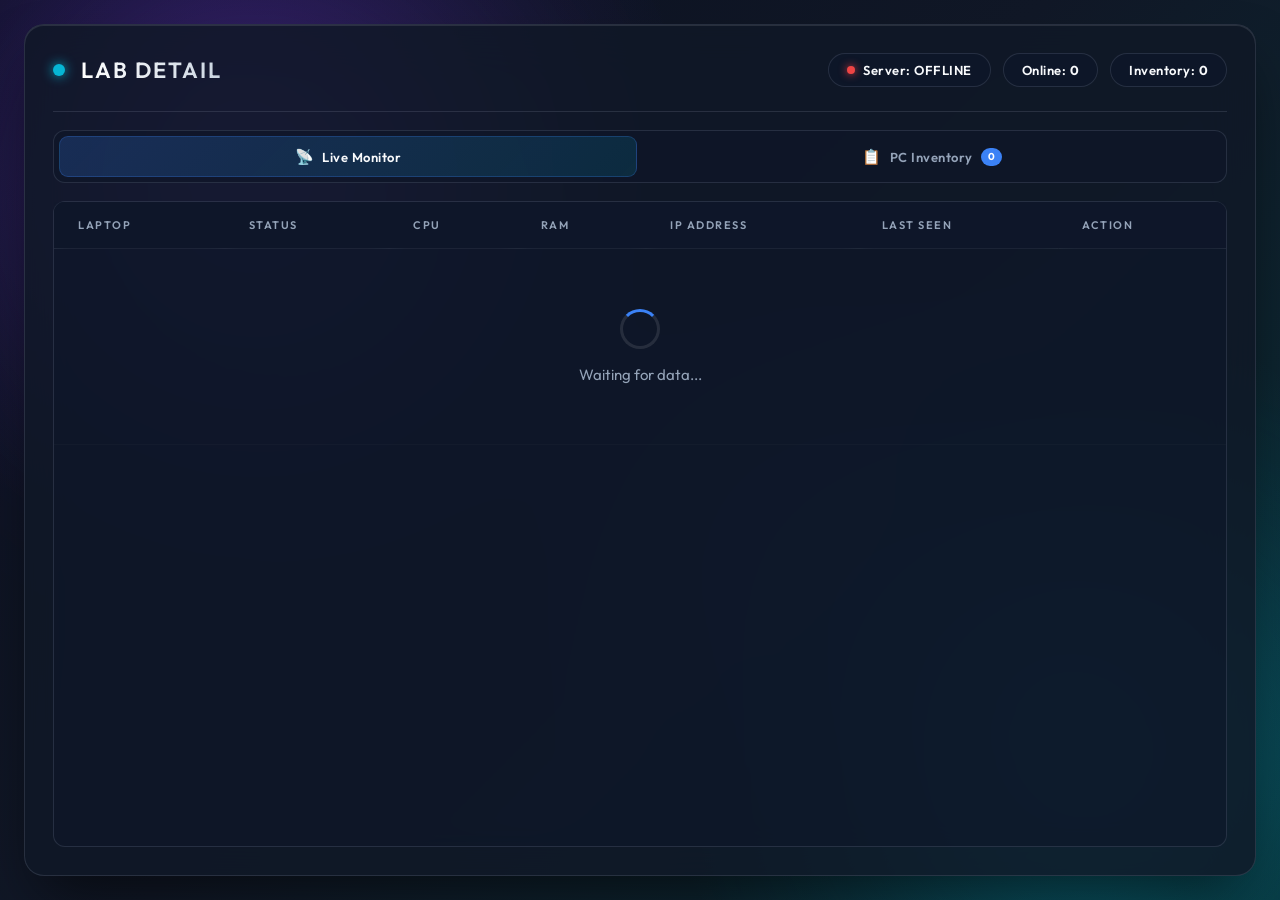
<file: dashboard/index.html>
<!DOCTYPE html>
<html lang="en">
<head>
    <meta charset="UTF-8">
    <meta name="viewport" content="width=device-width, initial-scale=1.0">
    <title>Lab Detail</title>
    <link href="https://fonts.googleapis.com/css2?family=Outfit:wght@300;400;500;600;700&display=swap" rel="stylesheet">
    <link rel="stylesheet" href="style.css?v=4">
</head>
<body>
    <!-- Animated background blobs -->
    <div class="background-effects">
        <div class="blob blob-1"></div>
        <div class="blob blob-2"></div>
        <div class="blob blob-3"></div>
    </div>

    <main class="dashboard glass-panel">
        <!-- ── Header ──────────────────────────────────────────────── -->
        <header class="dashboard-header">
            <div class="brand">
                <div class="status-pulse"></div>
                <h1>Lab Detail</h1>
            </div>
            <div class="server-stats">
                <div id="server-status" class="stat-badge offline">
                    <span class="dot"></span>
                    <span class="text">Server: OFFLINE</span>
                </div>
                <div class="stat-badge neutral">
                    <span class="text">Online: <strong id="clients-count">0</strong></span>
                </div>
                <div class="stat-badge neutral">
                    <span class="text">Inventory: <strong id="inventory-count">0</strong></span>
                </div>
            </div>
        </header>

        <!-- ── Tab Bar ────────────────────────────────────────────── -->
        <nav class="tab-bar">
            <button class="tab-btn active" id="tab-monitor" onclick="switchTab('monitor')">
                <span class="tab-icon">📡</span> Live Monitor
            </button>
            <button class="tab-btn" id="tab-inventory" onclick="switchTab('inventory')">
                <span class="tab-icon">📋</span> PC Inventory
                <span class="tab-badge" id="inventory-badge">0</span>
            </button>
        </nav>

        <!-- ── Tab: Live Monitor ───────────────────────────────────── -->
        <section class="tab-panel active" id="panel-monitor">
            <div class="table-section">
                <table class="data-table">
                    <thead>
                        <tr>
                            <th>Laptop</th>
                            <th>Status</th>
                            <th>CPU</th>
                            <th>RAM</th>
                            <th class="hide-mobile">IP Address</th>
                            <th class="hide-mobile">Last Seen</th>
                            <th>Action</th>
                        </tr>
                    </thead>
                    <tbody id="clients-table-body">
                        <tr>
                            <td colspan="7" class="empty-state">
                                <div class="spinner"></div>
                                <p>Waiting for data...</p>
                            </td>
                        </tr>
                    </tbody>
                </table>
            </div>
        </section>

        <!-- ── Tab: PC Inventory ───────────────────────────────────── -->
        <section class="tab-panel" id="panel-inventory">
            <div class="inventory-grid" id="inventory-grid">
                <div class="inv-empty">
                    <div class="spinner"></div>
                    <p>No PCs in inventory yet.<br>Connect a client to register it.</p>
                </div>
            </div>
        </section>
    </main>

    <!-- ── Slide-over Detail Modal ──────────────────────────────────── -->
    <div id="details-modal" class="modal-overlay hidden">
        <div class="modal-content glass-panel">
            <header class="modal-header">
                <div>
                    <h2>System Details: <span id="modal-hostname"></span></h2>
                    <p id="modal-subtitle" class="modal-subtitle"></p>
                </div>
                <button id="close-modal" class="close-btn">&times;</button>
            </header>
            <div class="modal-body" id="modal-body-content"></div>
        </div>
    </div>

    <script src="app.js?v=4"></script>
</body>
</html>
</file>
<file: dashboard/style.css>
:root {
    --bg-dark: #0b1020;
    --bg-panel: rgba(16, 24, 39, 0.84);
    --glass-border: rgba(148, 163, 184, 0.18);
    --text-main: #f8fafc;
    --text-muted: #94a3b8;
    --accent-blue: #3b82f6;
    --accent-cyan: #06b6d4;
    --accent-purple: #7c3aed;
    --accent-amber: #f59e0b;
    --status-online: #10b981;
    --status-offline: #ef4444;
    --row-hover: rgba(255, 255, 255, 0.04);
}

* {
    margin: 0;
    padding: 0;
    box-sizing: border-box;
}

body {
    font-family: 'Outfit', sans-serif;
    background:
        radial-gradient(circle at 18% 12%, rgba(124, 58, 237, 0.18), transparent 34%),
        radial-gradient(circle at 82% 78%, rgba(6, 182, 212, 0.20), transparent 32%),
        linear-gradient(135deg, #0b1020 0%, #111827 48%, #092f36 100%);
    color: var(--text-main);
    min-height: 100vh;
    display: flex;
    justify-content: center;
    align-items: flex-start;
    overflow: auto;
    position: relative;
    padding: 24px;
}

/* Stunning Animated Background */
.background-effects {
    position: absolute;
    top: 0; left: 0; width: 100%; height: 100%;
    z-index: 0;
    overflow: hidden;
    pointer-events: none;
}

.blob {
    position: absolute;
    border-radius: 50%;
    filter: blur(100px);
    opacity: 0.4;
    animation: drift 20s infinite alternate ease-in-out;
}

.blob-1 {
    top: -20%; left: -10%;
    width: 60vw; height: 60vw;
    background: radial-gradient(circle, var(--accent-purple) 0%, transparent 60%);
}

.blob-2 {
    bottom: -20%; right: -10%;
    width: 50vw; height: 50vw;
    background: radial-gradient(circle, var(--accent-cyan) 0%, transparent 60%);
    animation-delay: -10s;
}

.blob-3 {
    top: 30%; left: 40%;
    width: 40vw; height: 40vw;
    background: radial-gradient(circle, var(--accent-blue) 0%, transparent 50%);
    opacity: 0.2;
    animation-duration: 25s;
}

@keyframes drift {
    0% { transform: translate(0, 0) scale(1); }
    100% { transform: translate(8%, 8%) scale(1.1); }
}

/* Glass Panel Layout */
.dashboard {
    position: relative;
    z-index: 1;
    width: min(100%, 1280px);
    min-height: calc(100vh - 48px);
    max-height: calc(100vh - 48px);
    display: flex;
    flex-direction: column;
    border-radius: 20px;
    padding: 28px;
    overflow: hidden;
    animation: slideUp 0.8s cubic-bezier(0.16, 1, 0.3, 1) forwards;
}

.glass-panel {
    background: var(--bg-panel);
    backdrop-filter: blur(24px);
    -webkit-backdrop-filter: blur(24px);
    border: 1px solid var(--glass-border);
    box-shadow: 0 30px 60px -15px rgba(0, 0, 0, 0.6), inset 0 1px 0 rgba(255,255,255,0.1);
}

@keyframes slideUp {
    from { opacity: 0; transform: translateY(40px) scale(0.98); }
    to { opacity: 1; transform: translateY(0) scale(1); }
}

/* Header */
.dashboard-header {
    display: flex;
    justify-content: space-between;
    align-items: center;
    gap: 20px;
    padding-bottom: 24px;
    border-bottom: 1px solid var(--glass-border);
    margin-bottom: 18px;
}

.brand {
    display: flex;
    align-items: center;
    gap: 16px;
}

.status-pulse {
    width: 12px; height: 12px;
    background-color: var(--accent-cyan);
    border-radius: 50%;
    box-shadow: 0 0 12px var(--accent-cyan);
    animation: pulse 2s infinite;
}

@keyframes pulse {
    0% { box-shadow: 0 0 0 0 rgba(6, 182, 212, 0.6); }
    70% { box-shadow: 0 0 0 10px rgba(6, 182, 212, 0); }
    100% { box-shadow: 0 0 0 0 rgba(6, 182, 212, 0); }
}

h1 {
    font-size: 22px;
    font-weight: 600;
    letter-spacing: 2px;
    text-transform: uppercase;
    background: linear-gradient(90deg, #fff, #cbd5e1);
    -webkit-background-clip: text;
    -webkit-text-fill-color: transparent;
}

/* Badges */
.server-stats {
    display: flex;
    gap: 12px;
    flex-wrap: wrap;
    justify-content: flex-end;
}

.stat-badge {
    padding: 8px 18px;
    border-radius: 30px;
    font-size: 13px;
    font-weight: 600;
    display: flex;
    align-items: center;
    gap: 8px;
    background: rgba(15, 23, 42, 0.72);
    border: 1px solid var(--glass-border);
    letter-spacing: 0.5px;
    transition: all 0.3s ease;
}

.stat-badge.online .dot { background: var(--status-online); box-shadow: 0 0 8px var(--status-online); }
.stat-badge.offline .dot { background: var(--status-offline); box-shadow: 0 0 8px var(--status-offline); }

.stat-badge .dot {
    width: 8px; height: 8px;
    border-radius: 50%;
    display: inline-block;
}

/* Table */
.table-section {
    flex: 1;
    overflow-y: auto;
    overflow-x: auto;
    border-radius: 12px;
    background: rgba(15, 23, 42, 0.58);
    border: 1px solid var(--glass-border);
}

.table-section::-webkit-scrollbar {
    width: 8px;
}
.table-section::-webkit-scrollbar-track {
    background: rgba(0,0,0,0.1);
}
.table-section::-webkit-scrollbar-thumb {
    background: rgba(255,255,255,0.1);
    border-radius: 4px;
}

.data-table {
    width: 100%;
    min-width: 820px;
    border-collapse: collapse;
    text-align: left;
}

th {
    position: sticky;
    top: 0;
    background: rgba(15, 23, 42, 0.96);
    backdrop-filter: blur(10px);
    padding: 16px 24px;
    font-weight: 600;
    color: var(--text-muted);
    font-size: 11px;
    text-transform: uppercase;
    letter-spacing: 1.5px;
    border-bottom: 1px solid var(--glass-border);
    z-index: 10;
}

td {
    padding: 16px 24px;
    font-size: 15px;
    border-bottom: 1px solid rgba(255, 255, 255, 0.02);
    vertical-align: middle;
}

tr {
    transition: background 0.2s ease, transform 0.2s ease;
}

tr:hover {
    background: var(--row-hover);
}

/* Specific Columns */
.laptop-info {
    display: flex;
    flex-direction: column;
    gap: 4px;
}

.laptop-name {
    font-weight: 500;
    color: #fff;
    display: flex;
    align-items: center;
    gap: 8px;
}

.laptop-id {
    font-size: 12px;
    color: var(--text-muted);
    font-family: 'Courier New', Courier, monospace;
}

.status-pill {
    display: inline-flex;
    align-items: center;
    gap: 6px;
    padding: 4px 12px;
    border-radius: 20px;
    font-size: 12px;
    font-weight: 600;
    background: rgba(255, 255, 255, 0.05);
}

.status-pill.online { color: var(--status-online); }
.status-pill.offline { color: var(--status-offline); }

.status-pill .dot {
    width: 6px; height: 6px;
    border-radius: 50%;
}
.status-pill.online .dot { background: var(--status-online); box-shadow: 0 0 6px var(--status-online); }
.status-pill.offline .dot { background: var(--status-offline); box-shadow: 0 0 6px var(--status-offline); }

.mono-text {
    font-family: 'Courier New', Courier, monospace;
    color: var(--text-muted);
    font-size: 14px;
}

.highlight {
    color: var(--accent-blue);
    font-weight: 500;
}

/* Empty State / Loading */
.empty-state {
    text-align: center;
    padding: 60px 20px;
    color: var(--text-muted);
}

.spinner {
    width: 40px; height: 40px;
    border: 3px solid rgba(255,255,255,0.1);
    border-radius: 50%;
    border-top-color: var(--accent-blue);
    animation: spin 1s ease-in-out infinite;
    margin: 0 auto 16px;
}

@keyframes spin {
    to { transform: rotate(360deg); }
}

/* Details Button */
.details-btn {
    padding: 6px 14px;
    border-radius: 7px;
    font-size: 12px;
    font-weight: 600;
    font-family: 'Outfit', sans-serif;
    color: var(--accent-cyan);
    background: rgba(6, 182, 212, 0.08);
    border: 1px solid rgba(6, 182, 212, 0.25);
    cursor: pointer;
    transition: all 0.2s ease;
    letter-spacing: 0.5px;
}
.details-btn:hover {
    background: rgba(6, 182, 212, 0.18);
    border-color: rgba(6, 182, 212, 0.5);
    transform: scale(1.04);
}
.details-btn:disabled {
    opacity: 0.3;
    cursor: not-allowed;
    transform: none;
}

/* Modal Overlay */
.modal-overlay {
    position: fixed;
    inset: 0;
    z-index: 100;
    background: rgba(2, 6, 23, 0.72);
    backdrop-filter: blur(6px);
    display: flex;
    justify-content: flex-end;
    align-items: stretch;
    animation: fadeIn 0.25s ease;
}
.modal-overlay.hidden {
    display: none;
}
@keyframes fadeIn {
    from { opacity: 0; }
    to { opacity: 1; }
}

/* Modal Panel */
.modal-content {
    width: 100%;
    max-width: min(620px, 100vw);
    height: 100vh;
    border-radius: 18px 0 0 18px;
    padding: 28px;
    display: flex;
    flex-direction: column;
    gap: 0;
    overflow-y: auto;
    animation: slideInRight 0.35s cubic-bezier(0.16, 1, 0.3, 1);
}
@keyframes slideInRight {
    from { transform: translateX(60px); opacity: 0; }
    to   { transform: translateX(0);    opacity: 1; }
}

.modal-content::-webkit-scrollbar { width: 6px; }
.modal-content::-webkit-scrollbar-thumb { background: rgba(255,255,255,0.1); border-radius: 3px; }

/* Modal Header */
.modal-header {
    display: flex;
    justify-content: space-between;
    align-items: center;
    margin-bottom: 28px;
    padding-bottom: 20px;
    border-bottom: 1px solid var(--glass-border);
}
.modal-header h2 {
    font-size: 18px;
    font-weight: 600;
    letter-spacing: 0.5px;
    color: var(--text-main);
    background: none;
    -webkit-text-fill-color: var(--text-main);
}
.modal-header h2 span {
    color: var(--accent-cyan);
}
.close-btn {
    background: rgba(255,255,255,0.06);
    border: 1px solid var(--glass-border);
    color: var(--text-muted);
    width: 36px; height: 36px;
    border-radius: 50%;
    font-size: 20px;
    cursor: pointer;
    display: flex; align-items: center; justify-content: center;
    transition: all 0.2s ease;
    line-height: 1;
}
.close-btn:hover { background: rgba(239, 68, 68, 0.15); color: var(--status-offline); border-color: var(--status-offline); }

/* Modal Body Sections */
.modal-body { display: flex; flex-direction: column; gap: 24px; }

.info-section {
    background: rgba(15, 23, 42, 0.64);
    border: 1px solid var(--glass-border);
    border-radius: 10px;
    padding: 20px;
}
.info-section-title {
    font-size: 11px;
    font-weight: 700;
    text-transform: uppercase;
    letter-spacing: 1.5px;
    color: var(--accent-cyan);
    margin-bottom: 16px;
}

/* Info Grid */
.info-grid {
    display: grid;
    grid-template-columns: 1fr 1fr;
    gap: 12px 20px;
}
.info-item label {
    display: block;
    font-size: 11px;
    color: var(--text-muted);
    text-transform: uppercase;
    letter-spacing: 0.8px;
    margin-bottom: 3px;
}
.info-item span {
    font-size: 14px;
    font-weight: 500;
    color: var(--text-main);
    word-break: break-all;
    font-family: 'Courier New', monospace;
}

/* Live IO Row */
.io-grid {
    display: grid;
    grid-template-columns: 1fr 1fr;
    gap: 10px;
}
.io-card {
    background: rgba(255,255,255,0.03);
    border: 1px solid var(--glass-border);
    border-radius: 10px;
    padding: 12px 14px;
}
.io-card label {
    font-size: 10px;
    text-transform: uppercase;
    letter-spacing: 1px;
    color: var(--text-muted);
    display: block;
    margin-bottom: 4px;
}
.io-card span {
    font-size: 16px;
    font-weight: 600;
    font-family: 'Courier New', monospace;
    color: var(--accent-blue);
}
.io-card.cyan span { color: var(--accent-cyan); }

/* Disk Bar */
.disk-entry { margin-bottom: 14px; }
.disk-entry:last-child { margin-bottom: 0; }
.disk-header { display: flex; justify-content: space-between; margin-bottom: 6px; }
.disk-name { font-size: 13px; font-weight: 600; color: var(--text-main); font-family: 'Courier New', monospace; }
.disk-percent { font-size: 12px; color: var(--text-muted); }
.disk-bar-bg {
    height: 6px;
    border-radius: 3px;
    background: rgba(255,255,255,0.07);
    overflow: hidden;
}
.disk-bar-fill {
    height: 100%;
    border-radius: 3px;
    background: linear-gradient(90deg, var(--accent-blue), var(--accent-cyan));
    transition: width 0.5s ease;
}
.disk-bar-fill.warning { background: linear-gradient(90deg, #f59e0b, #ef4444); }
.disk-info-row { display: flex; gap: 12px; margin-top: 5px; }
.disk-info-row span { font-size: 11px; color: var(--text-muted); }
.disk-info-row strong { color: var(--text-main); }

/* Network cards */
.net-grid { display: flex; flex-direction: column; gap: 10px; }
.net-interface { background: rgba(255,255,255,0.02); border-radius: 8px; padding: 10px 14px; }
.net-iface-name { font-size: 12px; font-weight: 700; color: var(--accent-cyan); margin-bottom: 4px; font-family: 'Courier New', monospace; }
.net-iface-details { font-size: 12px; color: var(--text-muted); }
.net-iface-details span { margin-right: 10px; }
.net-iface-details strong { color: var(--text-main); }

/* ── Tab Bar ─────────────────────────────────────────────────── */
.tab-bar {
    display: flex;
    gap: 6px;
    margin-bottom: 18px;
    background: rgba(15, 23, 42, 0.76);
    border: 1px solid var(--glass-border);
    border-radius: 12px;
    padding: 5px;
}

.tab-btn {
    appearance: none;
    -webkit-appearance: none;
    flex: 1;
    display: flex;
    align-items: center;
    justify-content: center;
    gap: 8px;
    padding: 10px 18px;
    border-radius: 9px;
    border: 1px solid transparent;
    background: transparent;
    color: var(--text-muted);
    font-family: 'Outfit', sans-serif;
    font-size: 13px;
    font-weight: 600;
    letter-spacing: 0.5px;
    cursor: pointer;
    transition: all 0.25s ease;
    position: relative;
}
.tab-btn:hover { color: var(--text-main); background: rgba(255,255,255,0.04); }
.tab-btn.active {
    background: linear-gradient(135deg, rgba(59, 130, 246, 0.22), rgba(6, 182, 212, 0.14));
    color: var(--text-main);
    border: 1px solid rgba(59, 130, 246, 0.25);
}
.tab-icon { font-size: 15px; }

.tab-badge {
    background: var(--accent-blue);
    color: #fff;
    font-size: 10px;
    font-weight: 700;
    padding: 2px 7px;
    border-radius: 20px;
    min-width: 20px;
    text-align: center;
    line-height: 1.4;
}

/* ── Tab Panels ─────────────────────────────────────────────── */
.tab-panel { display: none; flex: 1; overflow: hidden; }
.tab-panel.active { display: flex; flex-direction: column; }

/* The monitor table already has .table-section */
#panel-monitor { overflow: hidden; }
#panel-monitor .table-section { flex: 1; }

/* ── Inventory Grid ──────────────────────────────────────────── */
#panel-inventory { overflow-y: auto; }
#panel-inventory::-webkit-scrollbar { width: 6px; }
#panel-inventory::-webkit-scrollbar-thumb { background: rgba(255,255,255,0.1); border-radius: 3px; }

.inventory-grid {
    display: grid;
    grid-template-columns: repeat(auto-fill, minmax(320px, 1fr));
    gap: 16px;
    padding: 4px 2px;
}

.inv-empty {
    grid-column: 1 / -1;
    text-align: center;
    padding: 60px 20px;
    color: var(--text-muted);
}
.inv-empty p { margin-top: 12px; line-height: 1.8; font-size: 14px; }

/* ── Inventory Card ──────────────────────────────────────────── */
.inv-card {
    background: rgba(15, 23, 42, 0.66);
    border: 1px solid var(--glass-border);
    border-radius: 12px;
    padding: 20px;
    display: flex;
    flex-direction: column;
    gap: 14px;
    transition: border-color 0.25s ease, transform 0.2s ease;
    cursor: pointer;
    animation: slideUp 0.4s ease forwards;
}
.inv-card:hover { border-color: rgba(59, 130, 246, 0.35); transform: translateY(-2px); }
.inv-card.online-card { border-color: rgba(16, 185, 129, 0.25); }
.inv-card.online-card:hover { border-color: rgba(16, 185, 129, 0.5); }

.inv-card-header {
    display: flex;
    justify-content: space-between;
    align-items: flex-start;
}
.inv-card-title { display: flex; flex-direction: column; gap: 4px; }
.inv-card-hostname {
    font-size: 16px;
    font-weight: 600;
    color: var(--text-main);
}
.inv-card-ip {
    font-size: 12px;
    font-family: 'Courier New', monospace;
    color: var(--text-muted);
}
.inv-online-badge {
    display: inline-flex;
    align-items: center;
    gap: 5px;
    padding: 3px 10px;
    border-radius: 20px;
    font-size: 11px;
    font-weight: 700;
    letter-spacing: 0.5px;
}
.inv-online-badge.online { background: rgba(16,185,129,0.1); color: var(--status-online); }
.inv-online-badge.offline { background: rgba(239,68,68,0.1); color: var(--status-offline); }
.inv-online-badge .dot {
    width: 6px; height: 6px;
    border-radius: 50%;
    display: inline-block;
}
.inv-online-badge.online .dot { background: var(--status-online); box-shadow: 0 0 4px var(--status-online); }
.inv-online-badge.offline .dot { background: var(--status-offline); }

/* Spec rows inside card */
.inv-specs {
    display: grid;
    grid-template-columns: 1fr 1fr;
    gap: 8px 12px;
}
.inv-spec { display: flex; flex-direction: column; gap: 2px; }
.inv-spec label {
    font-size: 9px;
    text-transform: uppercase;
    letter-spacing: 1px;
    color: var(--text-muted);
}
.inv-spec span {
    font-size: 12px;
    font-weight: 500;
    color: var(--text-main);
    font-family: 'Courier New', monospace;
    word-break: break-word;
}

/* Card divider */
.inv-divider { height: 1px; background: var(--glass-border); margin: 0; }

/* Card footer */
.inv-card-footer {
    display: flex;
    justify-content: space-between;
    align-items: center;
    font-size: 11px;
    color: var(--text-muted);
}
.inv-card-footer .details-btn { font-size: 11px; padding: 5px 12px; }

/* Modal subtitle */
.modal-subtitle {
    font-size: 12px;
    color: var(--text-muted);
    margin-top: 2px;
    font-family: 'Courier New', monospace;
}

@media (max-width: 768px) {
    .hide-mobile { display: none; }
    body { padding: 12px; }
    .dashboard { padding: 18px; width: 100%; min-height: calc(100vh - 24px); max-height: none; }
    .dashboard-header { flex-direction: column; align-items: stretch; }
    .server-stats { justify-content: stretch; }
    .stat-badge { flex: 1; justify-content: center; padding: 8px 10px; }
    th, td { padding: 12px 16px; }
    .modal-content { max-width: 100%; border-radius: 18px 18px 0 0; height: auto; max-height: 90vh; }
    .modal-overlay { align-items: flex-end; }
    .info-grid { grid-template-columns: 1fr; }
    .inventory-grid { grid-template-columns: 1fr; }
    .tab-btn { font-size: 12px; padding: 8px 10px; }
}
</file>
